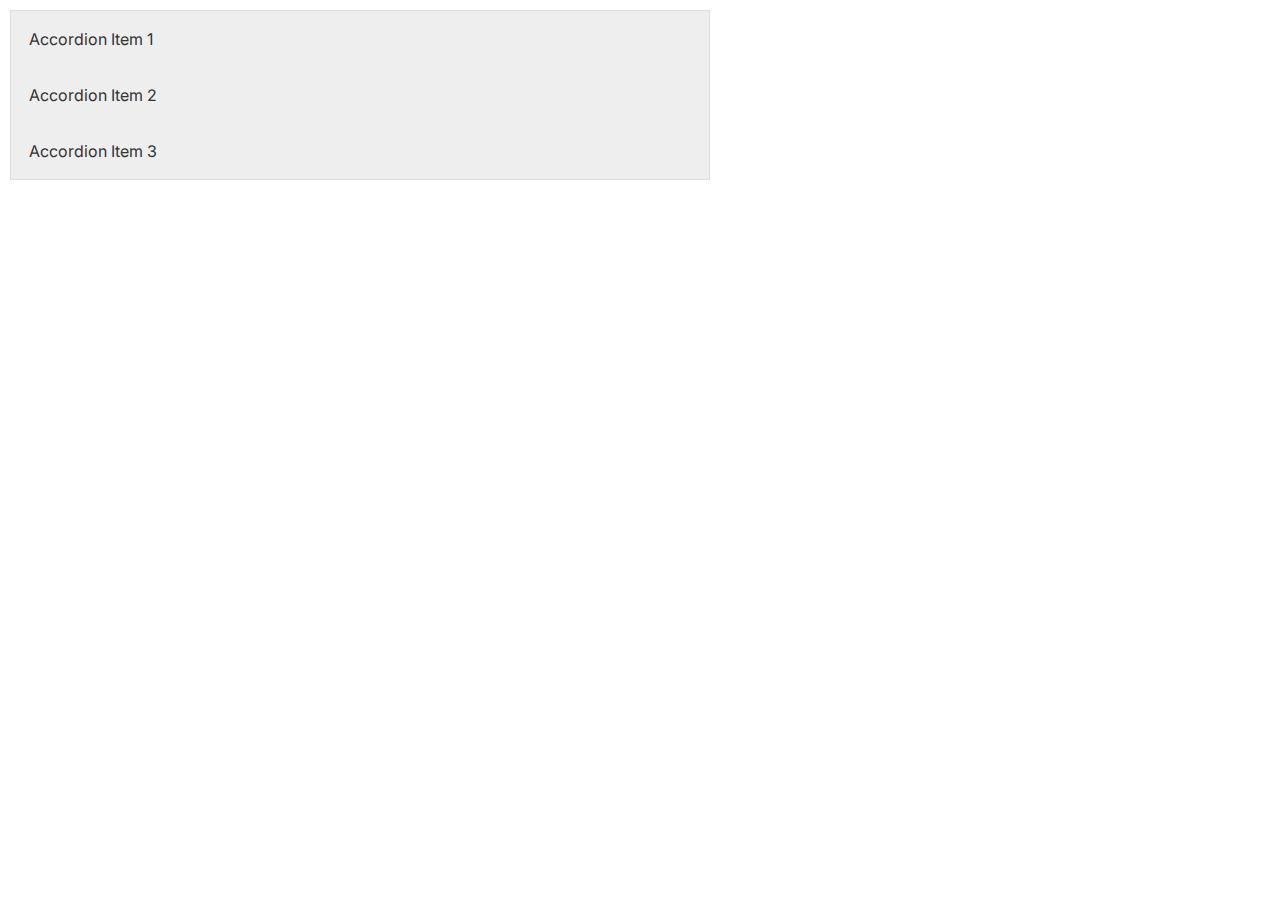
<file: accordion/faq.html>
<!DOCTYPE html>
<html lang="en">
  <head>
    <meta charset="UTF-8" />
    <meta http-equiv="X-UA-Compatible" content="IE=edge" />
    <meta name="viewport" content="width=device-width, initial-scale=1.0" />
    <link rel="preconnect" href="https://fonts.googleapis.com" />
    <link rel="preconnect" href="https://fonts.gstatic.com" crossorigin />
    <link
      href="https://fonts.googleapis.com/css2?family=Inter:wght@100;200;300;400&display=swap"
      rel="stylesheet"
    />
    <link rel="stylesheet" href="./faq_style.css" />
    <title>Document</title>
    <style>
      .accordion {
        border: 1px solid #ddd;
        margin: 10px;
      }

      .accordion-header {
        background-color: #eee;
        color: #333;
        cursor: pointer;
        padding: 18px;
        width: 100%;
        border: none;
        text-align: left;
        outline: none;
        font-size: 16px;
        transition: 0.4s;
      }

      .accordion-header.active,
      .accordion-header:hover {
        background-color: #ccc;
      }

      .accordion-content {
        padding: 0 18px;
        display: none;
        overflow: hidden;
        background-color: #f1f1f1;
      }

      .accordion-content p {
        margin: 0;
      }

      .accordion-content.active {
        display: block;
      }
    </style>
  </head>
  <body>
    <div class="accordion">
      <div class="accordion-header">Accordion Item 1</div>
      <div class="accordion-content">
        <p>Lorem ipsum dolor sit amet, consectetur adipiscing elit.</p>
      </div>
      <div class="accordion-header">Accordion Item 2</div>
      <div class="accordion-content">
        <p>
          Sed do eiusmod tempor incididunt ut labore et dolore magna aliqua.
        </p>
      </div>
      <div class="accordion-header">Accordion Item 3</div>
      <div class="accordion-content">
        <p>
          Ut enim ad minim veniam, quis nostrud exercitation ullamco laboris
          nisi ut aliquip ex ea commodo consequat.
        </p>
      </div>
    </div>
  </body>
</html>
</file>
<file: accordion/faq_style.css>
* {
    margin: 0;
    padding: 0;
    box-sizing: border-box;
}

body {
    font-family: 'Inter', sans-serif;
    color: #000;
}

.container {
    width: 960px;
    margin: 0 auto;
}

.accordion {
    width: 700px;
    margin: 100px auto;
    background-color: ;
}

.accordion-header {
    background-color: #eee;
    color: #333;
    cursor: pointer;
    padding: 18px;
    width: 100%;
    border: none;
    text-align: left;
    outline: none;
    font-size: 16px;
    transition: 0.4s;
  }

  .accordion-header.active,
  .accordion-header:hover {
    background-color: #ccc;
  }

  .accordion-content {
    padding: 0 18px;
    display: none;
    overflow: hidden;
    background-color: #f1f1f1;
  }

  .accordion-content p {
    margin: 0;
  }

  .accordion-content.active {
    display: block;
  }
</file>
